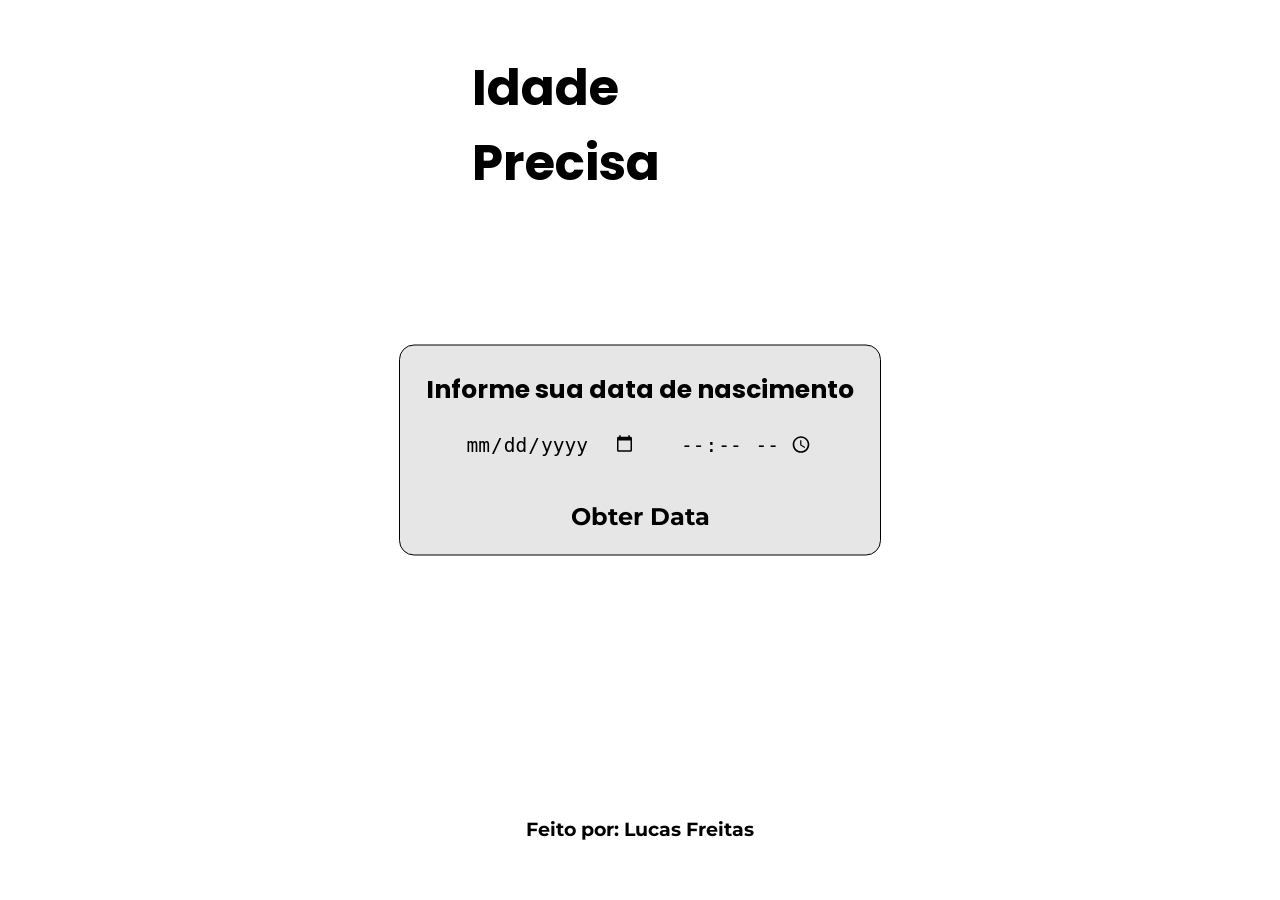
<file: index.html>
<!DOCTYPE html>
<html lang="en">
<head>
    <meta charset="UTF-8">
    <meta name="viewport" content="width=device-width, initial-scale=1.0">
    <link rel="preconnect" href="https://fonts.googleapis.com">
    <link rel="preconnect" href="https://fonts.gstatic.com" crossorigin>
    <link href="https://fonts.googleapis.com/css2?family=Montserrat&family=Oswald:wght@200;500&family=Poppins:wght@300&display=swap" rel="stylesheet">
    <link rel="stylesheet" href="styles.css">
    <link rel="icon shortcut" href="img/clock-icon.png" type="image/icon-x">
    <title>Idade Precisa</title>
</head>
<body>
    <h1 id="titulo">Idade Precisa</h1>
    <div class="Input">
        <h1 class="subtitle">Informe sua data de nascimento</h1>
        <div id="Caixas">
            <input id="Data" type="date">
            <input id="Horario" type="time">
        </div>
        <div>
            <button id="Botao" onclick="main()"><h2>Obter Data</h2></button>
        </div> 
    </div>
    <h1 class="subtitle" style="display: none;" id="SuaIdade">Sua idade </h1>
    <div class="container" style="display: none;">
        <div id="resultado">
            <h1 id="idade">?</h1>
            <h3 id="decimal"></h3>
        </div>
    </div>
    <button id="voltar" style="display: none;" onclick="Voltar()">Voltar</button>
    <h3 id="assinatura">Feito por: Lucas Freitas</h3>
    <script src="script.js"></script>
</body>
</html>
</file>
<file: styles.css>
.Input{
    display: flex;
    width: 450px;
    height: 194px;
    flex-direction: column;
    background-color: rgb(230, 230, 230);
    align-items: center;
    padding: 15px;
    padding-bottom: 0px;
    gap: 23px;
    border: solid 1px black;
    border-radius: 15px;
    position: absolute;
    top: 50%; 
    left: 50%;
    transform: translate(-50%, -50%);
}

.subtitle{
    padding-top: 10px;
    font-size: 25px;
}

h1 {
    font-family: 'Poppins', sans-serif;
    margin: 0px;
}

.container{
    display: flex;
    width: auto;
    height: auto;
    flex-direction: column;
    align-items: left;
    justify-content: center;
    position: absolute;
    top: 47%; 
    left: 50%;
    transform: translate(-50%, -50%);
    padding: 30px;
    padding-top: 20px;
    gap: 60px;
}

#titulo{
    font-size: 50px;
    width: 337px;
    position: absolute;
    top: 14%;
    left: 50%;
    transform: translate(-50%, -50%);
}

#assinatura{
    position: absolute;
    top: 90%;
    left: 50%;
    transform: translate(-50%, -50%);
    font-family: 'MontSerrat';
}

#resultado{
    display: flex;
}

#SuaIdade{
    position: absolute;
    top: 5%;
    left: 50%;
    transform: translate(-50%, -50%);
}

#idade{
    font-family: 'Oswald:500', sans-serif;
    padding: 10px;
    font-size: 7.5em;
}

#decimal{
    font-family: 'Oswald:200', sans-serif;
    margin-left: 0px;
    margin-top: 27px;
    font-size: 3.0em;
}

#Botao{
    border: 0px;
    padding-left: 20px;
    padding-right: 20px;
    background-color: rgb(230, 230, 230);
    height: auto;
    font-family: 'MontSerrat';
    font-size: 1.0em;
}

#Botao:hover{
    cursor: pointer;
}

#voltar{
    position: absolute;
    top: 93%;
    left: 5%;
    transform: translate(-50%, -50%);
    border: 0px;
    background-color: #FFF;
    font-size: 1.5em;
}

#voltar:hover{
    cursor: pointer;
}

#Data{
    background-color: rgb(230, 230, 230);
    border: 0px;
    padding-left: 20px;
    padding-right: 20px;
    font-size: 1.5em;
}

#Data:hover{
    cursor: pointer;
}

#Horario{
    border: 0px;
    padding-left: 20px;
    padding-right: 20px;
    font-size: 1.5em;
    background-color: rgb(230, 230, 230);
}

#Horario:hover{
    cursor: pointer;
}
</file>
<file: IdadeCerta/styles.css>
.Input{
    display: flex;
    width: 450px;
    height: 194px;
    flex-direction: column;
    background-color: rgb(230, 230, 230);
    align-items: center;
    padding: 15px;
    padding-bottom: 0px;
    gap: 23px;
    border: solid 1px black;
    border-radius: 15px;
    position: absolute;
    top: 50%; 
    left: 50%;
    transform: translate(-50%, -50%);
}

.subtitle{
    padding-top: 10px;
    font-size: 25px;
}

h1 {
    font-family: 'Poppins', sans-serif;
    margin: 0px;
}

.container{
    display: flex;
    width: auto;
    height: auto;
    flex-direction: column;
    align-items: left;
    justify-content: center;
    position: absolute;
    top: 47%; 
    left: 50%;
    transform: translate(-50%, -50%);
    padding: 30px;
    padding-top: 20px;
    gap: 60px;
}

#titulo{
    font-size: 50px;
    width: 337px;
    position: absolute;
    top: 14%;
    left: 50%;
    transform: translate(-50%, -50%);
}

#assinatura{
    position: absolute;
    top: 90%;
    left: 50%;
    transform: translate(-50%, -50%);
    font-family: 'MontSerrat';
}

#resultado{
    display: flex;
}

#SuaIdade{
    position: absolute;
    top: 5%;
    left: 50%;
    transform: translate(-50%, -50%);
}

#idade{
    font-family: 'Oswald:500', sans-serif;
    padding: 10px;
    font-size: 7.5em;
}

#decimal{
    font-family: 'Oswald:200', sans-serif;
    margin-left: 0px;
    margin-top: 27px;
    font-size: 3.0em;
}

#Botao{
    border: 0px;
    padding-left: 20px;
    padding-right: 20px;
    background-color: rgb(230, 230, 230);
    height: auto;
    font-family: 'MontSerrat';
    font-size: 1.0em;
}

#Botao:hover{
    cursor: pointer;
}

#voltar{
    position: absolute;
    top: 93%;
    left: 5%;
    transform: translate(-50%, -50%);
    border: 0px;
    background-color: #FFF;
    font-size: 1.5em;
}

#voltar:hover{
    cursor: pointer;
}

#Data{
    background-color: rgb(230, 230, 230);
    border: 0px;
    padding-left: 20px;
    padding-right: 20px;
    font-size: 1.5em;
}

#Data:hover{
    cursor: pointer;
}

#Horario{
    border: 0px;
    padding-left: 20px;
    padding-right: 20px;
    font-size: 1.5em;
    background-color: rgb(230, 230, 230);
}

#Horario:hover{
    cursor: pointer;
}
</file>
